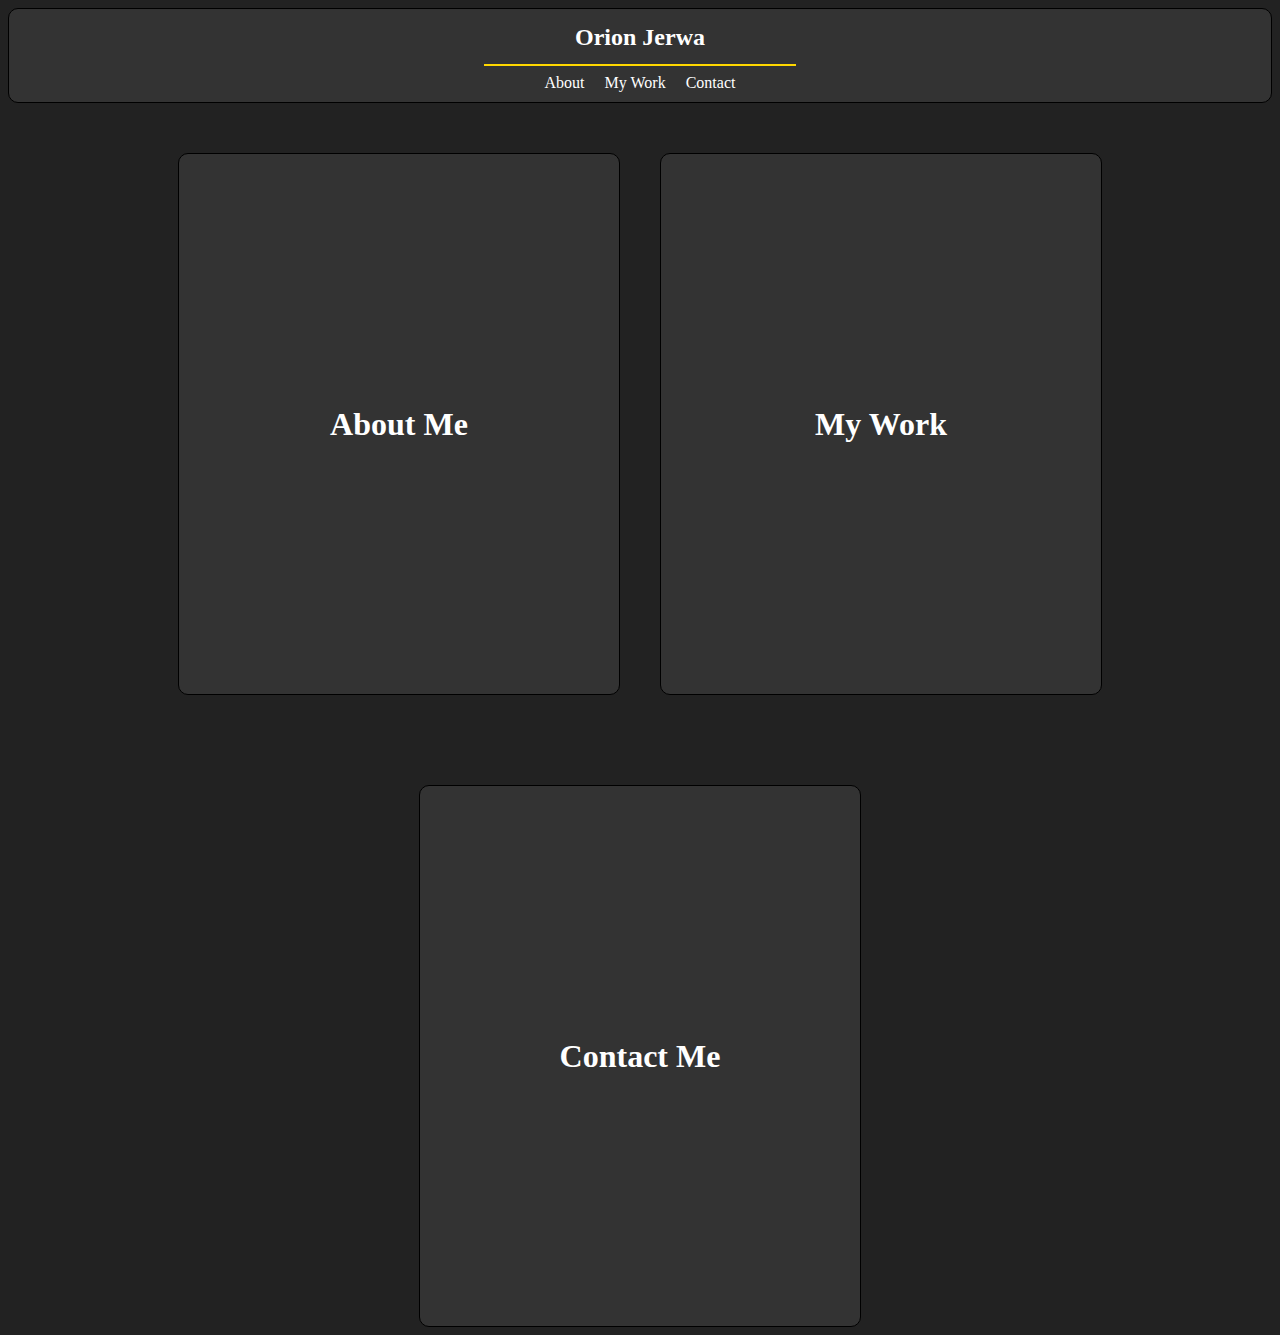
<file: 3-prototype/index.html>
<!DOCTYPE html>
<html lang="en">
<head>
    <meta charset="UTF-8">
    <meta http-equiv="X-UA-Compatible" content="IE=edge">
    <meta name="viewport" content="width=device-width, initial-scale=1.0">
    <link rel="stylesheet" href="styles.css">
    <title>Orion Jerwa</title>
</head>
<body>
    <div class="header">
        <a href="index.html" class="header-title">Orion Jerwa</a>
        <hr class="solid-line">
        <nav class="navbar">
            <ul class="navbar-list">
                <li>
                    <a href="about.html">About</a>
                </li>
                <li>
                    <a href="work.html">My Work</a>
                </li>
                <li>
                    <a href="contact.html">Contact</a>
                </li>
            </ul>
        </nav>
    </div>
    <div class="tile-section">
        <a href="about.html">
            <div class="tile" href="about.html">
                <h1>About Me</h1>
            </div>
        </a>
        <a href="work.html">
            <div class="tile" href="contact.html">
                <h1>My Work</h1>
            </div>
        </a>
        <a href="contact.html">
            <div class="tile">
                <h1>Contact Me</h1>
             </div>
        </a>
        
    </div>
    
</body>
</html>
</file>
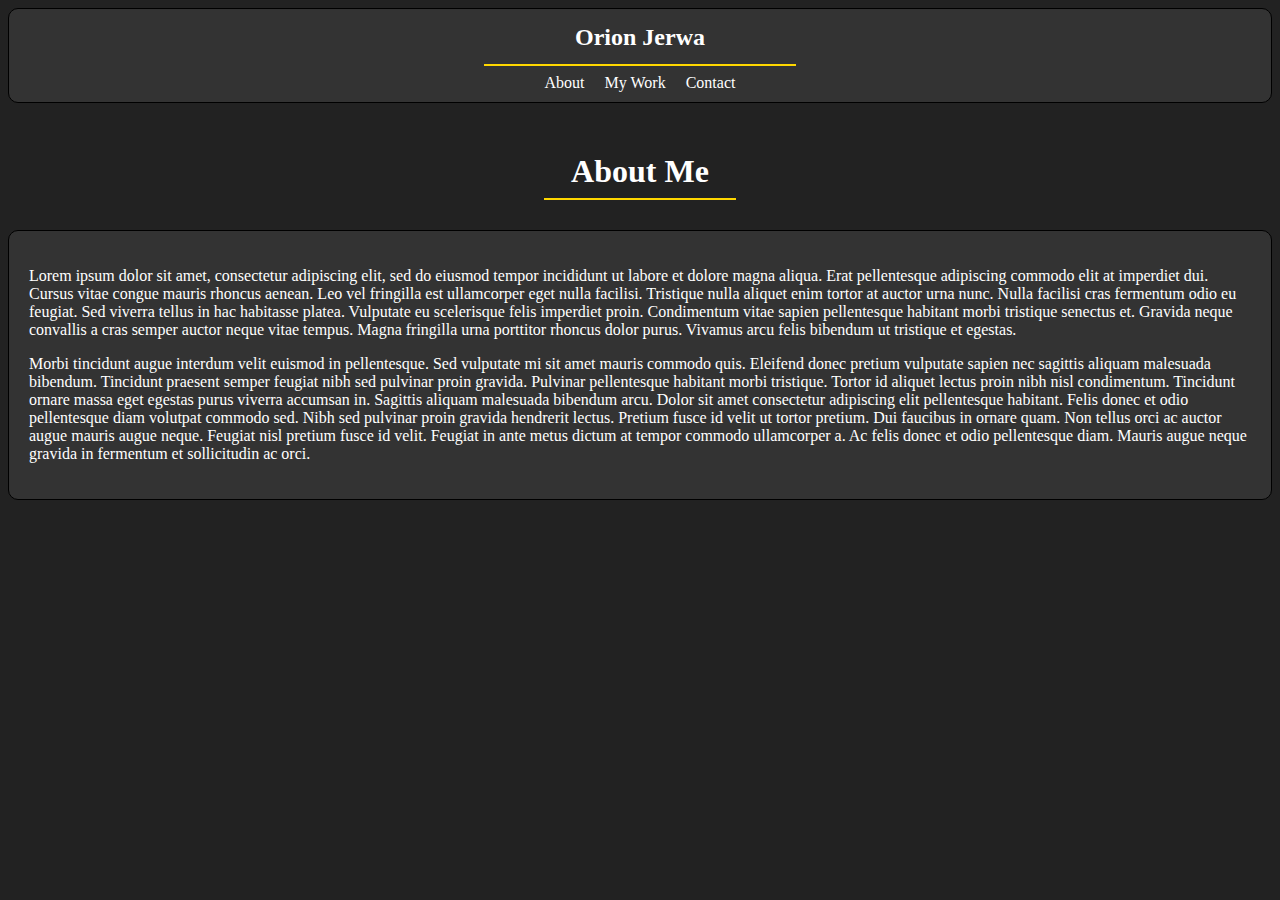
<file: 3-prototype/about.html>
<!DOCTYPE html>
<html lang="en">
<head>
    <meta charset="UTF-8">
    <meta http-equiv="X-UA-Compatible" content="IE=edge">
    <meta name="viewport" content="width=device-width, initial-scale=1.0">
    <title>Orion Jerwa</title>
    <link rel="stylesheet" href="styles.css">
</head>
<body>
    <div class="header">
        <a href="index.html" class="header-title">Orion Jerwa</a>
        <hr class="solid-line">
        <nav class="navbar">
            <ul class="navbar-list">
                <li>
                    <a href="about.html">
                     About
                    </a>
                </li>
                <li>
                    <a href="work.html">My Work</a>
                </li>
                <li>
                    <a href="contact.html">Contact</a>
                </li>
            </ul>
        </nav>
    </div>
    <div class="about-container">
        <h1 class="about-title">About Me</h1>
        <hr class="solid-line-about">
        <div class="about-box">
            <p>
                Lorem ipsum dolor sit amet, consectetur adipiscing elit, sed do eiusmod tempor incididunt ut labore et dolore magna aliqua. Erat pellentesque adipiscing commodo elit at imperdiet dui. Cursus vitae congue mauris rhoncus aenean. Leo vel fringilla est ullamcorper eget nulla facilisi. Tristique nulla aliquet enim tortor at auctor urna nunc. Nulla facilisi cras fermentum odio eu feugiat. Sed viverra tellus in hac habitasse platea. Vulputate eu scelerisque felis imperdiet proin. Condimentum vitae sapien pellentesque habitant morbi tristique senectus et. Gravida neque convallis a cras semper auctor neque vitae tempus. Magna fringilla urna porttitor rhoncus dolor purus. Vivamus arcu felis bibendum ut tristique et egestas.
            </p>
            <p>
                Morbi tincidunt augue interdum velit euismod in pellentesque. Sed vulputate mi sit amet mauris commodo quis. Eleifend donec pretium vulputate sapien nec sagittis aliquam malesuada bibendum. Tincidunt praesent semper feugiat nibh sed pulvinar proin gravida. Pulvinar pellentesque habitant morbi tristique. Tortor id aliquet lectus proin nibh nisl condimentum. Tincidunt ornare massa eget egestas purus viverra accumsan in. Sagittis aliquam malesuada bibendum arcu. Dolor sit amet consectetur adipiscing elit pellentesque habitant. Felis donec et odio pellentesque diam volutpat commodo sed. Nibh sed pulvinar proin gravida hendrerit lectus. Pretium fusce id velit ut tortor pretium. Dui faucibus in ornare quam. Non tellus orci ac auctor augue mauris augue neque. Feugiat nisl pretium fusce id velit. Feugiat in ante metus dictum at tempor commodo ullamcorper a. Ac felis donec et odio pellentesque diam. Mauris augue neque gravida in fermentum et sollicitudin ac orci.
            </p>
        </div>
    </div>
</body>
</html>
</file>
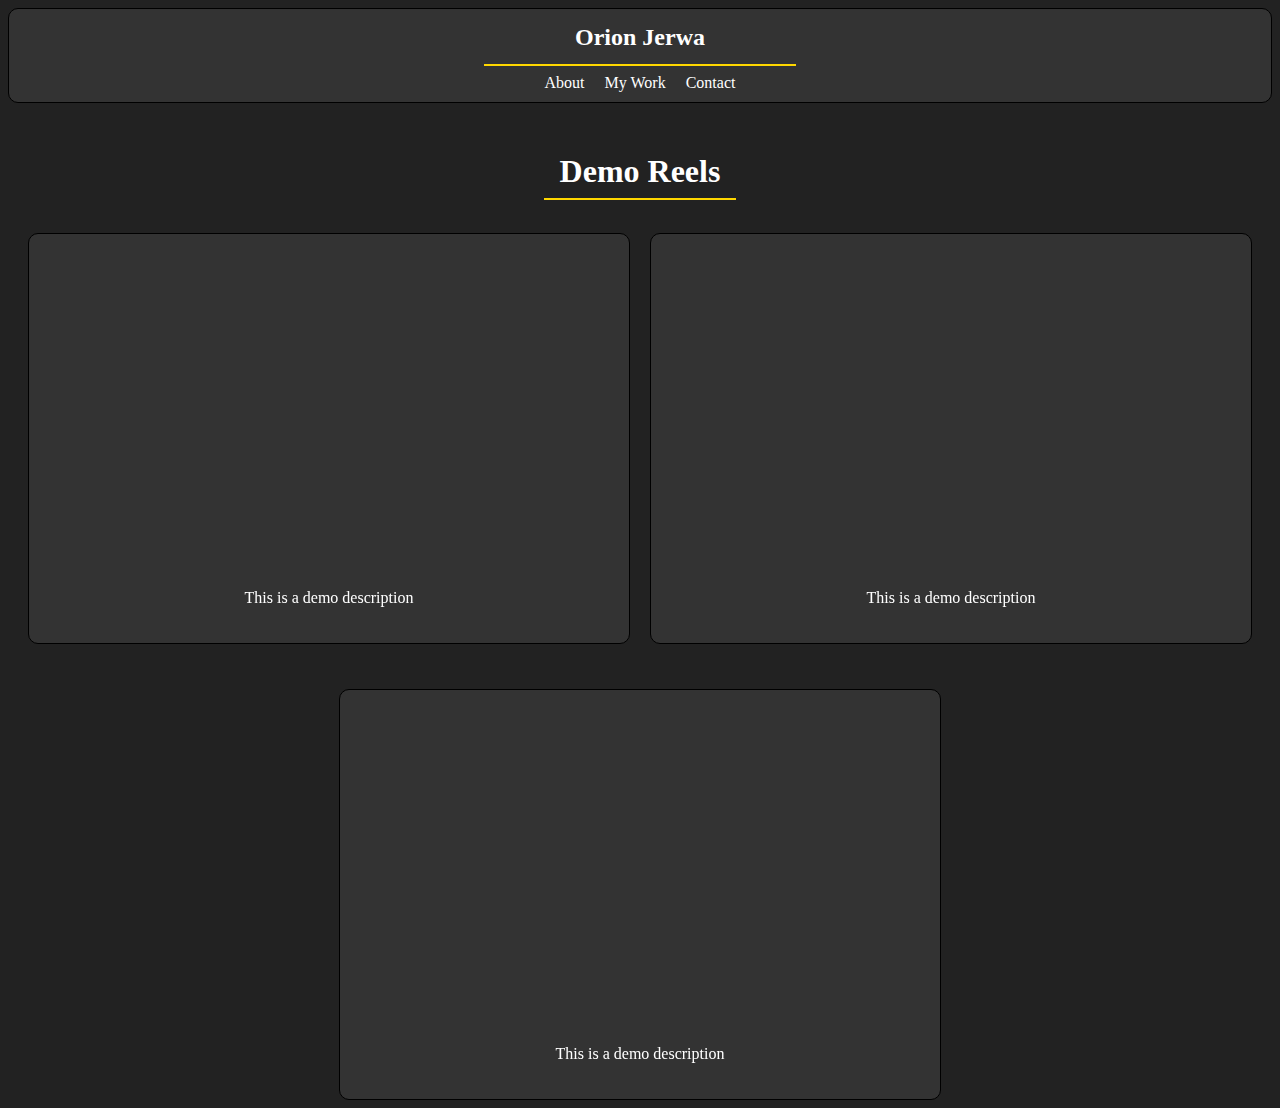
<file: 3-prototype/work.html>
<!DOCTYPE html>
<html lang="en">
<head>
    <meta charset="UTF-8">
    <meta http-equiv="X-UA-Compatible" content="IE=edge">
    <meta name="viewport" content="width=device-width, initial-scale=1.0">
    <title>Orion Jerwa</title>
    <link rel="stylesheet" href="styles.css">
</head>
<body>
    <div class="header">
        <a href="index.html" class="header-title">Orion Jerwa</a>
        <hr class="solid-line">
        <nav class="navbar">
            <ul class="navbar-list">
                <li>
                    <a href="about.html">
                     About
                    </a>
                </li>
                <li>
                    <a href="work.html">My Work</a>
                </li>
                <li>
                    <a href="contact.html">Contact</a>
                </li>
            </ul>
        </nav>
    </div>
    <h1 class="demo-title">Demo Reels</h1>
    <hr class="solid-line-demo">
    <div class="demo-section">
        <div class="demo-card">
            <iframe width="560" height="315" src="https://www.youtube.com/embed/i43tkaTXtwI" title="YouTube video player" frameborder="0" allow="accelerometer; autoplay; clipboard-write; encrypted-media; gyroscope; picture-in-picture; web-share" allowfullscreen></iframe>
            <div class="demo-description">
                <p>This is a demo description</p>
            </div>
        </div>
        <div class="demo-card" >
            <iframe width="560" height="315" src="https://www.youtube.com/embed/i43tkaTXtwI" title="YouTube video player" frameborder="0" allow="accelerometer; autoplay; clipboard-write; encrypted-media; gyroscope; picture-in-picture; web-share" allowfullscreen></iframe>
            <div class="demo-description">
                <p>This is a demo description</p>
            </div>
        </div>
        <div class="demo-card" >
            <iframe width="560" height="315" src="https://www.youtube.com/embed/i43tkaTXtwI" title="YouTube video player" frameborder="0" allow="accelerometer; autoplay; clipboard-write; encrypted-media; gyroscope; picture-in-picture; web-share" allowfullscreen></iframe>
            <div class="demo-description">
                <p>This is a demo description</p>
            </div>
        </div>
    </div>
</body>
</html>
</file>
<file: 3-prototype/styles.css>
body{
    background-color: #222;
  }
  .header {
    display: flex;
    flex-direction: column;
    align-items: center;
    justify-content: center;
    background-color: #333;
    color: #fff;
    padding: 10px;
    border: 1px solid black;
    border-radius: 10px;
  }
  .header-title{
    margin: 0;
    font-size: 24px;
    font-weight: bold;
    text-decoration: none;
    color: #fff;
    padding: 5px 10px;
  }
  .header-title:hover {
    border-radius: 7px;
    background-color: #222;
    color: gold;
    cursor: pointer;
  }
  .solid-line{
    border: 1px solid gold; 
    width: 25%;
  }
  .solid-line-demo{
    border: 1px solid gold; 
    width: 15%;
  }
  .navbar-list{
    list-style: none;
    margin: 0;
    padding: 0;
    display: flex;
  }
  .navbar-list li{
    margin: 0 10px;
  }
  .navbar-list li a{
    color: #fff;
    text-decoration: none;
  }
  .navbar-list li a:hover {
    border-radius: 10px;
    background-color: #222;
    color: gold;
    cursor: pointer;
  }
  .tile-section{
    display: flex;
    flex-wrap: wrap;
    justify-content: center;
    gap: 40px;
  }
  .tile{
    position: relative;
    display: flex;
    justify-content: center;
    align-items: center;
    width: 400px;
    height: 500px;
    background-color: #333;
    border-radius: 10px;
    padding: 20px;
    border: 1px solid black;
    margin-top: 50px;
  }
  .tile-section a{
    color: #fff;
    text-decoration: none;
  }  
  .tile-section a:hover{
    color: gold;
    cursor: pointer;
  }
  .demo-title{
    text-align: center;
    margin-top: 50px;
    color: #fff;
    margin-bottom: 0;
  }
  .demo-section{ 
    display: flex;
    flex-wrap: wrap;
    justify-content: center;
    gap: 20px;
  }
  .demo-card{
    background-color: #333;
    border-radius: 10px;
    padding: 20px;
    border: 1px solid black;
    margin-top: 25px;
  }
  .demo-description{
    text-align: center;
    color: #fff;
  }
  .contact-title{
    text-align: center;
    margin-top: 50px;
    color: #fff;
    margin-bottom: 0;
  }
  .solid-line-contact{
    border: 1px solid gold; 
    width: 15%;
  }
  .contact-box{
    background-color: #333;
    border-radius: 10px;
    padding: 20px;
    border: 1px solid black;
    margin-top: 30px;
  }
  .contact-box h2{
    text-align: center;
    color: white;
  }

  .contact-box ul{
    text-align: center;
    color: white;
    list-style-type: none;
  } 

  .contact-box li{
    margin-bottom: 10px;
  }

  .contact-box a{
    color: gold;
  }

  .contact-box li span:last-child{
    color: gold;
  }
  .about-title{
    text-align: center;
    margin-top: 50px;
    color: #fff;
    margin-bottom: 0;
  }
  .solid-line-about{
    border: 1px solid gold; 
    width: 15%;
  }
  .about-container h1{
    color: #fff;
    text-align: center;
    margin-top: 50px;
  }
  .about-box{
    background-color: #333;
    border-radius: 10px;
    padding: 20px;
    border: 1px solid black;
    margin-top: 30px;
  }
  .about-box p{
    color: #fff;
  }
</file>
